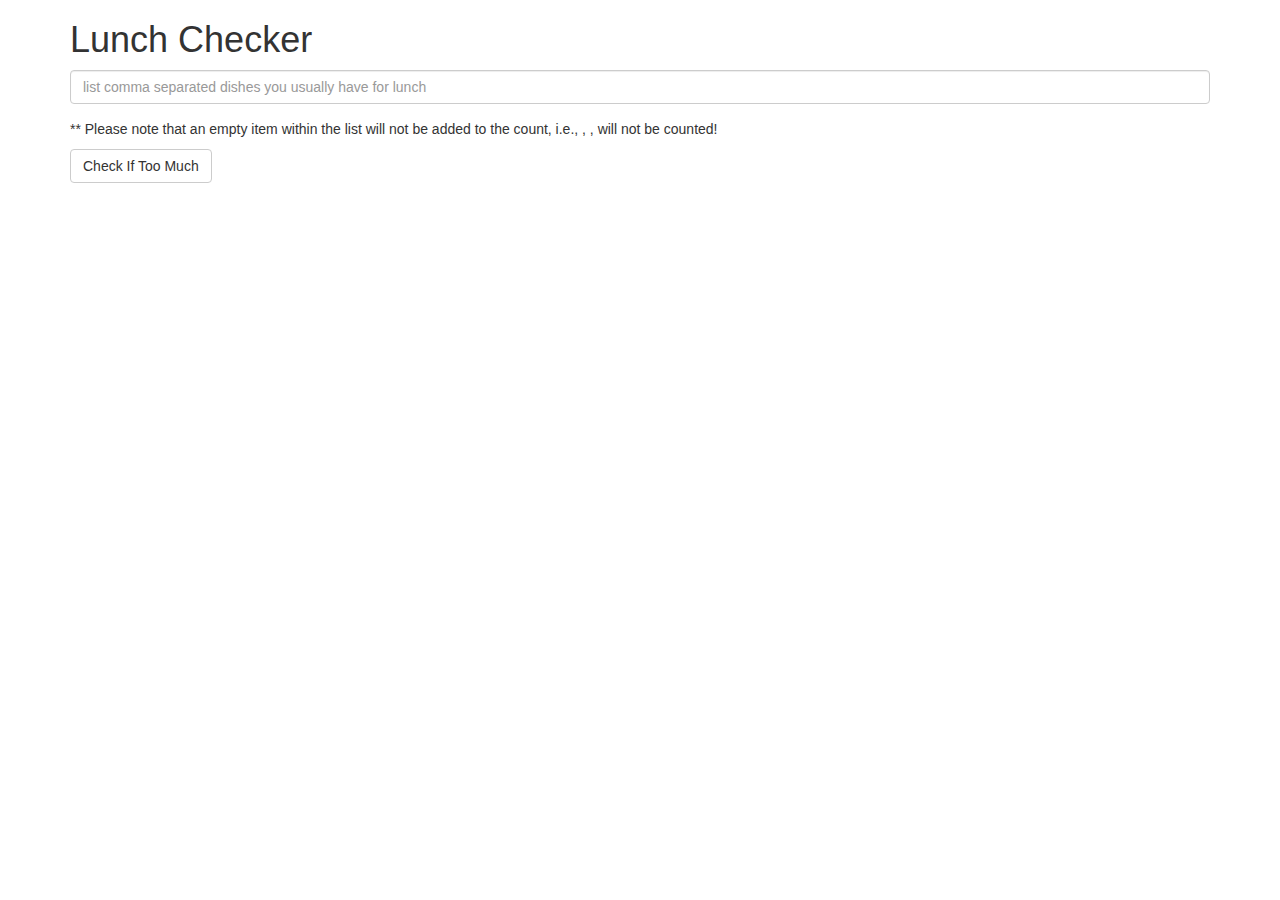
<file: Module1-Solution/index.html>
<!doctype html>
<html lang="en">
  <head>
    <title>Lunch Checker</title>
    <meta name="viewport" content="width=device-width, initial-scale=1">
    <link rel="stylesheet" href="styles/bootstrap.min.css">
    <script src="angular.min.js"></script>
    <script src="app.js"></script>
    <style>
      .message { font-size: 1.3em; font-weight: bold; }
    </style>
  </head>
<body ng-app="LunchCheck">
   <div class="container" ng-controller="LunchCheckController">
     <h1>Lunch Checker</h1>
         <div class="form-group">
             <input id="lunch-menu" type="text"
             placeholder="list comma separated dishes you usually have for lunch"
             class="form-control"
             ng-model="lunchMenu">
         </div>
         <p>** Please note that an empty item within the list will not be added to the count, i.e., , , will not be counted!</p>
         <div class="form-group">
             <button class="btn btn-default" ng-click="CheckMenuItemsCount();">Check If Too Much</button>
         </div>
         <div class="form-group message">
           {{message}}
         </div>
   </div>
</body>
</html>
</file>
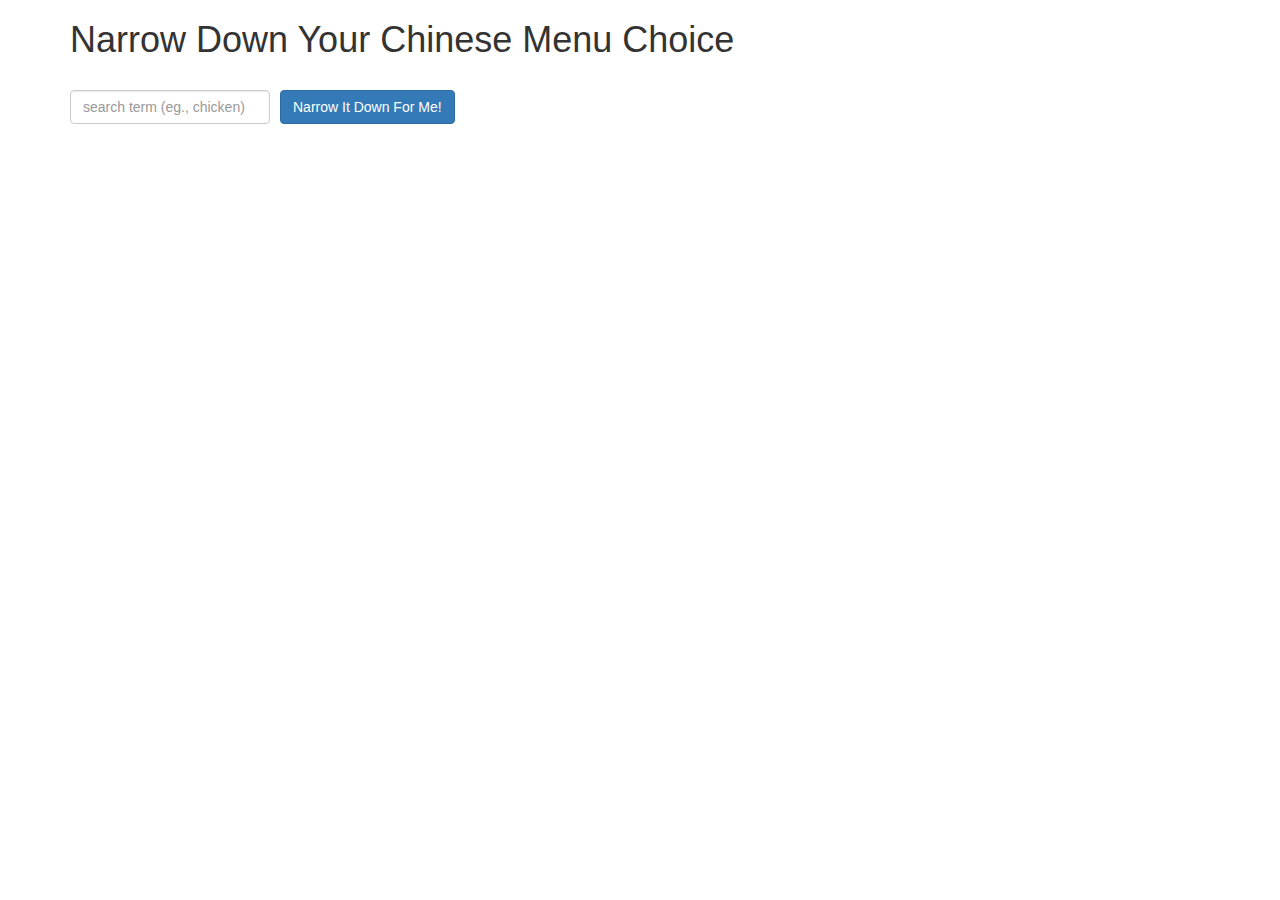
<file: Module3-Solution/index.html>
<!doctype html>
<html lang="en">
  <head>
    <title>Narrow Down Your Menu Choice</title>
    <meta name="viewport" content="width=device-width, initial-scale=1">
    <link rel="stylesheet" href="styles/bootstrap.min.css">
    <link rel="stylesheet" href="styles/styles.css">
    <script src="angular.min.js"></script>
    <script src="app.js"></script>    
  </head>
<body ng-app='NarrowItDownApp'>
   <div class="container" ng-controller='NarrowItDownController as list'>
    <h1>Narrow Down Your Chinese Menu Choice</h1>

    <div class="form-group">
      <input type="text" placeholder="search term (eg., chicken)" class="form-control" ng-model="list.searchTerm">
    </div>
    <div class="form-group narrow-button">
      <button class="btn btn-primary" ng-click="list.getMenuItems();">Narrow It Down For Me!</button>
    </div>
    <found-items items="list.found" on-remove="list.removeMenuItem(index)" nothing-found="list.nothingFound"></found-items> 
   </div>

</body>
</html>
</file>
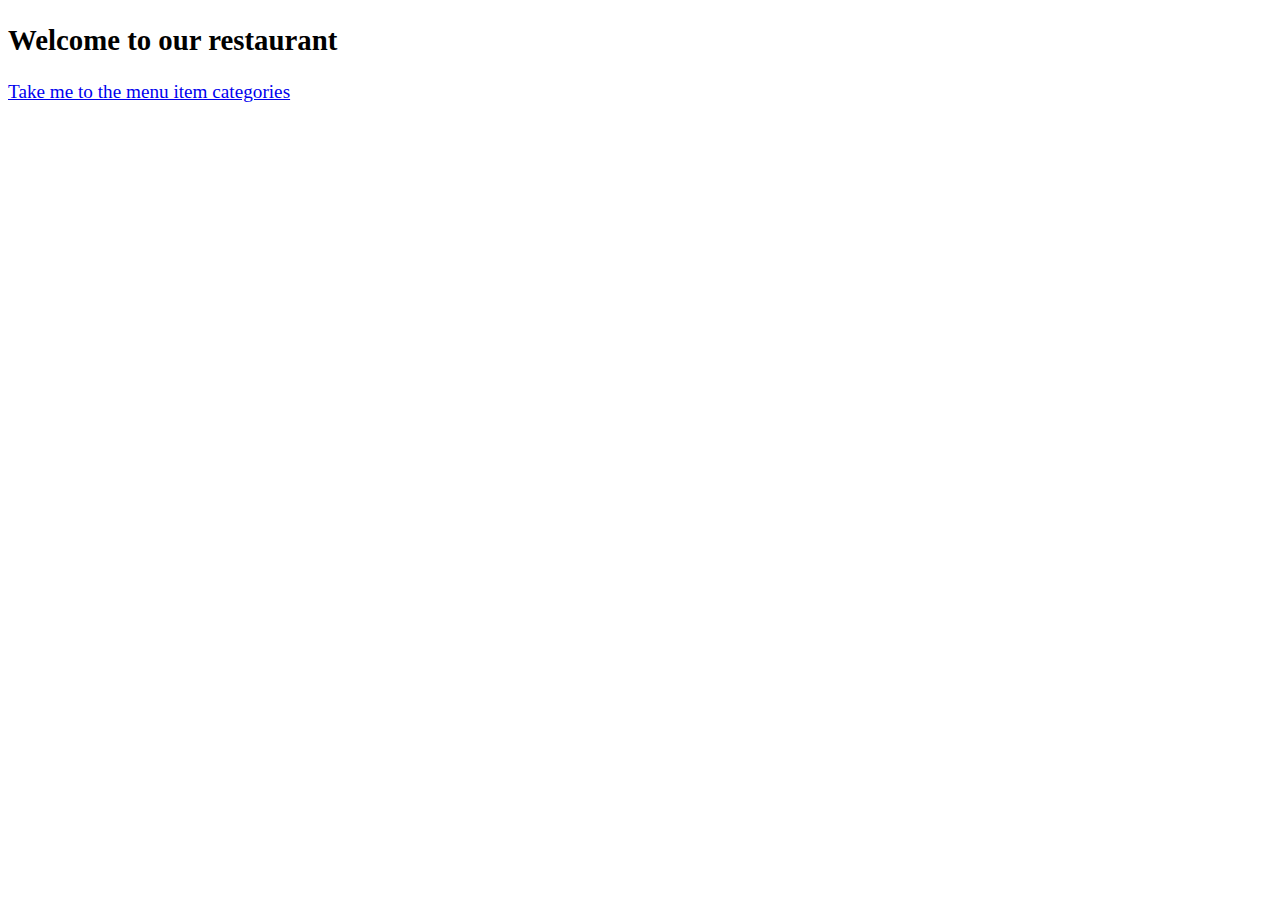
<file: Module4-Solution/index.html>
<!DOCTYPE html>
<html ng-app='MenuApp'>
<head>
	<meta charset="utf-8">
    <link rel="stylesheet" href="css/styles.css">
    <title>Menu App</title>
</head>
<body>
	<ui-view></ui-view>
	
	<script src="lib/angular.min.js"></script>
    <script src="lib/angular-ui-router.min.js"></script>

	<script src="src/menuapp/menuapp.module.js"></script>
	<script src="src/menuapp/data.module.js"></script>

	<script src="src/routes.js"></script>

	<script src="src/menuapp/menuapp.service.js"></script>
	
	<script src="src/menuapp/categories.controller.js"></script>
	<script src="src/menuapp/items.controller.js"></script>

	<script src="src/menuapp/categories.component.js"></script>
	<script src="src/menuapp/items.component.js"></script>

</body>
</html>
</file>
<file: Module3-Solution/styles/styles.css>
h1 {
  margin-bottom: 30px;
}
input[type="text"] {
  width: 200px;
  float: left;
}
.narrow-button {
  float: left;
  margin-left: 10px;
}
.loader {
  display: none;
  margin-left: 5px;
  font-size: 10px;
  float: left;
  border-top: 1.1em solid rgba(147, 147, 147, 0.2);
  border-right: 1.1em solid rgba(147, 147, 147, 0.2);
  border-bottom: 1.1em solid rgba(147, 147, 147, 0.2);
  border-left: 1.1em solid #676767;
  -webkit-transform: translateZ(0);
  -ms-transform: translateZ(0);
  transform: translateZ(0);
  -webkit-animation: load8 1.1s infinite linear;
  animation: load8 1.1s infinite linear;
}
.loader,
.loader:after {
  border-radius: 50%;
  width: 3em;
  height: 3em;
}
@-webkit-keyframes load8 {
  0% {
    -webkit-transform: rotate(0deg);
    transform: rotate(0deg);
  }
  100% {
    -webkit-transform: rotate(360deg);
    transform: rotate(360deg);
  }
}
@keyframes load8 {
  0% {
    -webkit-transform: rotate(0deg);
    transform: rotate(0deg);
  }
  100% {
    -webkit-transform: rotate(360deg);
    transform: rotate(360deg);
  }
}
.error {
  color: red;
  font-weight: bold;
}
</file>
<file: Module4-Solution/css/styles.css>
body {
  font-size: 1.2em;
}

li[ui-sref]:hover {
  display: inline-block;
  cursor: pointer;
  border: solid black 1px;
  padding-left: 5px;
  padding-right: 5px;
}
</file>
